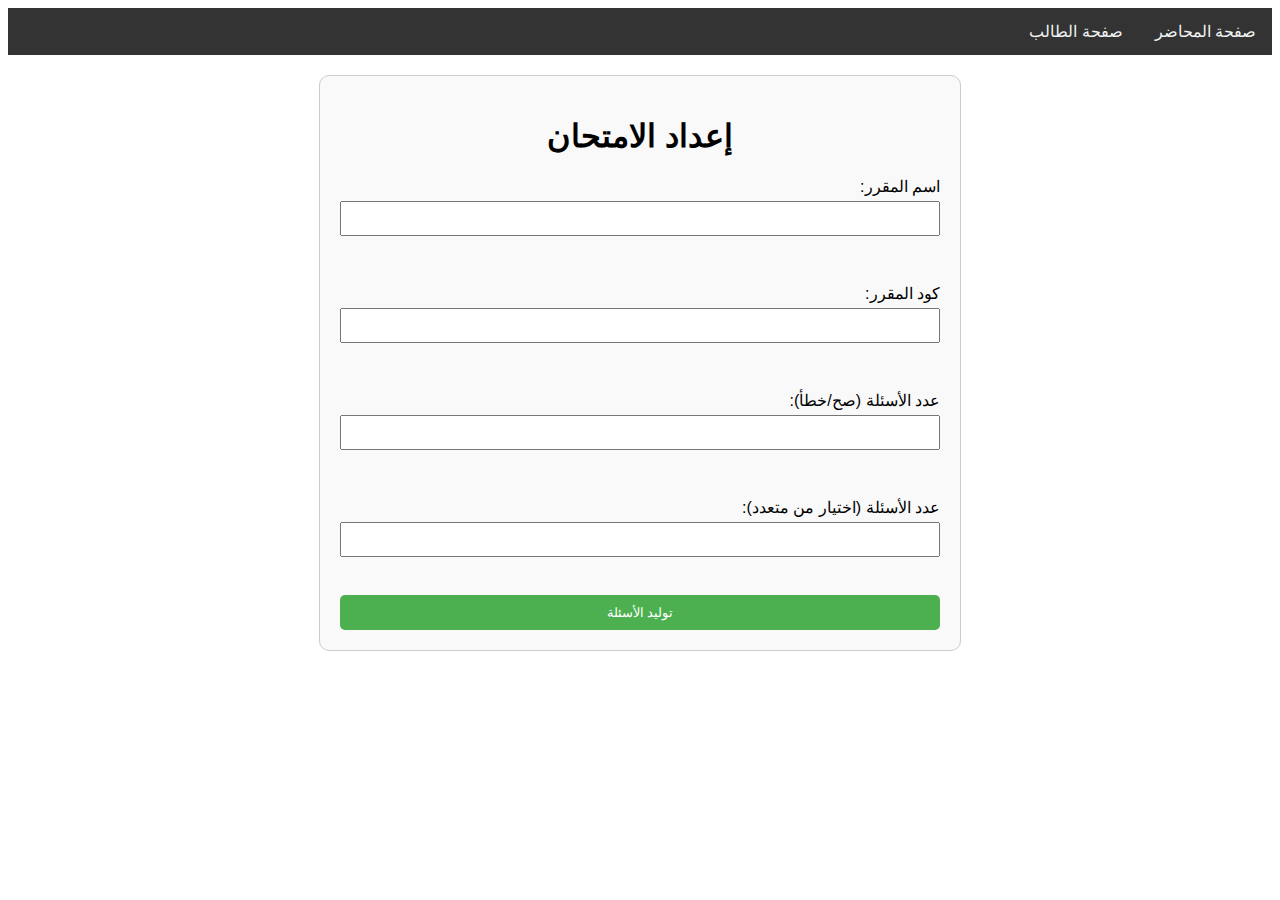
<file: index.html>
<!DOCTYPE html>
<html lang="ar">
  <head>
    <meta charset="UTF-8" />
    <title>واجهة المحاضر</title>
    <link rel="stylesheet" href="styles.css" />
  </head>
  <body>
    <div class="navbar">
      <a href="index.html">صفحة المحاضر</a>
      <a href="student.html">صفحة الطالب</a>
    </div>
    <div class="container">
      <h1>إعداد الامتحان</h1>
      <form id="examSetupForm">
        <label for="courseName">اسم المقرر:</label>
        <input type="text" id="courseName" required /><br /><br />

        <label for="courseCode">كود المقرر:</label>
        <input type="text" id="courseCode" required /><br /><br />

        <label for="numTFQuestions">عدد الأسئلة (صح/خطأ):</label>
        <input type="number" id="numTFQuestions" required /><br /><br />

        <label for="numMCQQuestions">عدد الأسئلة (اختيار من متعدد):</label>
        <input type="number" id="numMCQQuestions" required /><br /><br />

        <button type="button" onclick="generateQuestions()">
          توليد الأسئلة
        </button>
      </form>
      <div id="questionsContainer"></div>
    </div>

    <script src="script.js"></script>
  </body>
</html>
</file>
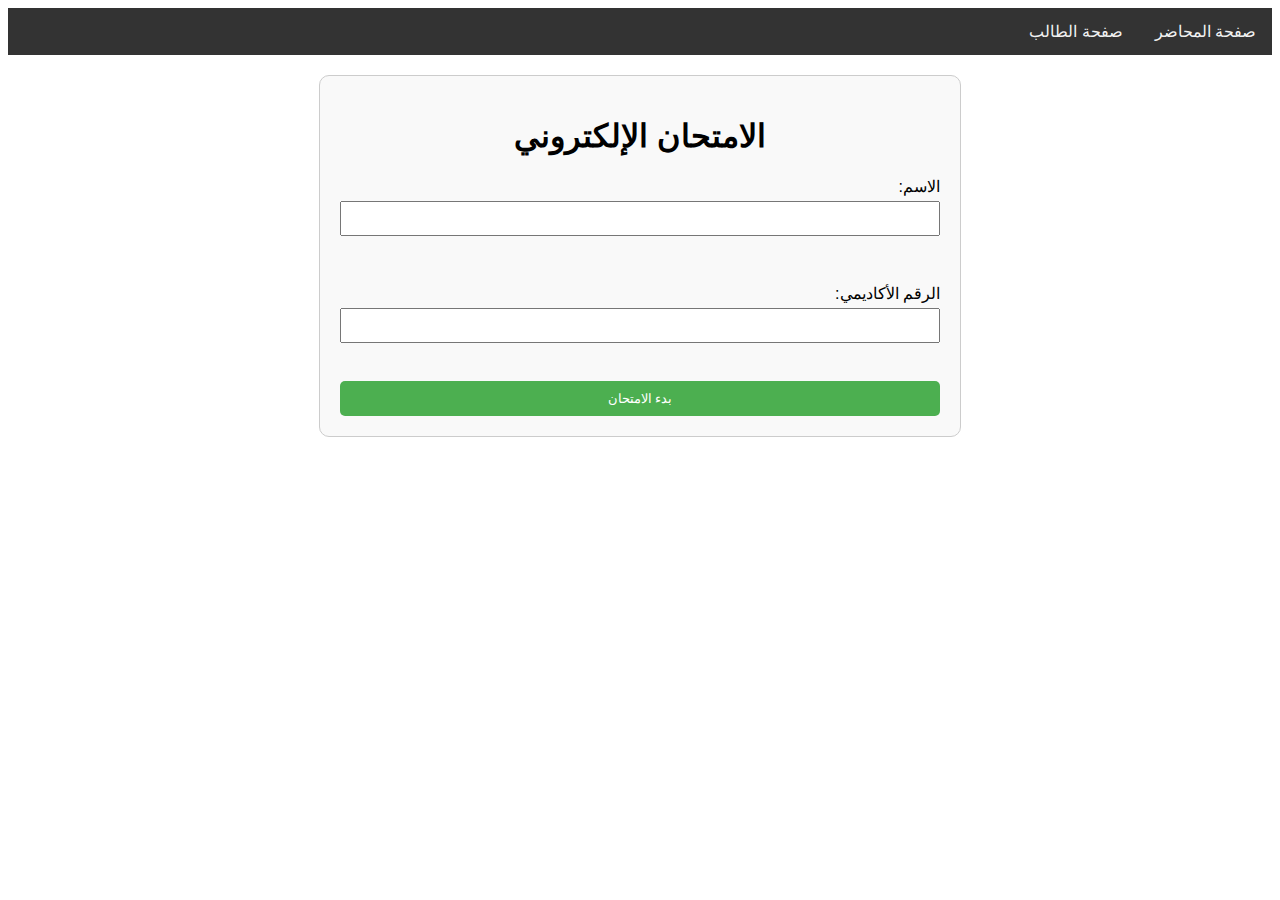
<file: student.html>
<!DOCTYPE html>
<html lang="ar">
  <head>
    <meta charset="UTF-8" />
    <title>واجهة الطالب</title>
    <link rel="stylesheet" href="styles.css" />
  </head>
  <body>
    <div class="navbar">
      <a href="index.html">صفحة المحاضر</a>
      <a href="student.html">صفحة الطالب</a>
    </div>
    <div class="container">
      <h1>الامتحان الإلكتروني</h1>
      <form id="studentForm">
        <label for="studentName">الاسم:</label>
        <input type="text" id="studentName" required /><br /><br />

        <label for="studentID">الرقم الأكاديمي:</label>
        <input type="text" id="studentID" required /><br /><br />

        <button type="button" onclick="startExam()">بدء الامتحان</button>
      </form>
      <div id="examContainer" style="display: none"></div>
    </div>

    <script src="script.js"></script>
  </body>
</html>
</file>
<file: styles.css>
/* styles.css */
body {
  font-family: Arial, sans-serif;
  direction: rtl;
  text-align: right;
}

.navbar {
  overflow: hidden;
  background-color: #333;
}

.navbar a {
  float: right;
  display: block;
  color: #f2f2f2;
  text-align: center;
  padding: 14px 16px;
  text-decoration: none;
}

.navbar a:hover {
  background-color: #ddd;
  color: black;
}

.container {
  max-width: 600px;
  margin: 20px auto;
  padding: 20px;
  border: 1px solid #ccc;
  border-radius: 10px;
  background-color: #f9f9f9;
}

h1 {
  text-align: center;
}

label {
  display: block;
  margin-top: 10px;
}

input[type="text"],
input[type="number"] {
  width: 100%;
  padding: 8px;
  margin-top: 5px;
  margin-bottom: 20px;
  box-sizing: border-box;
}

button {
  display: block;
  width: 100%;
  padding: 10px;
  background-color: #4caf50;
  color: white;
  border: none;
  border-radius: 5px;
  cursor: pointer;
}

button:hover {
  background-color: #45a049;
}
</file>
